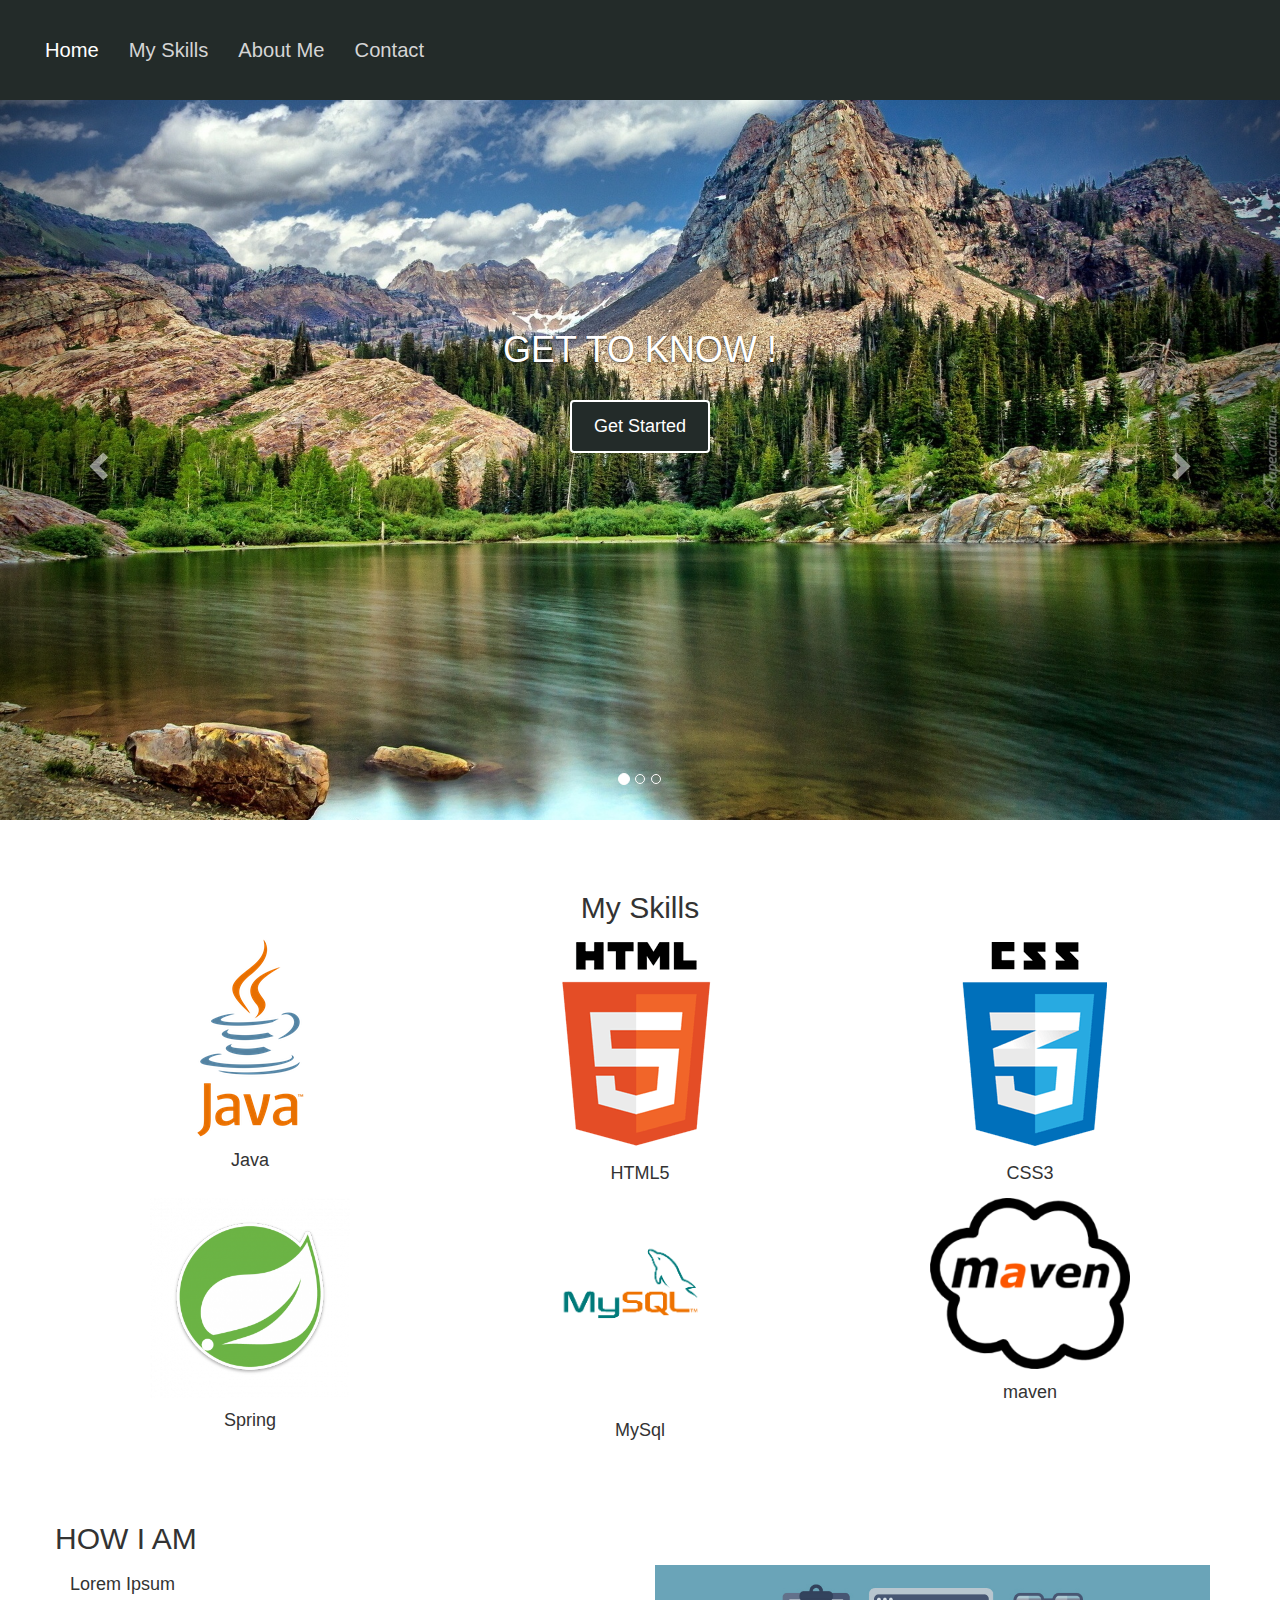
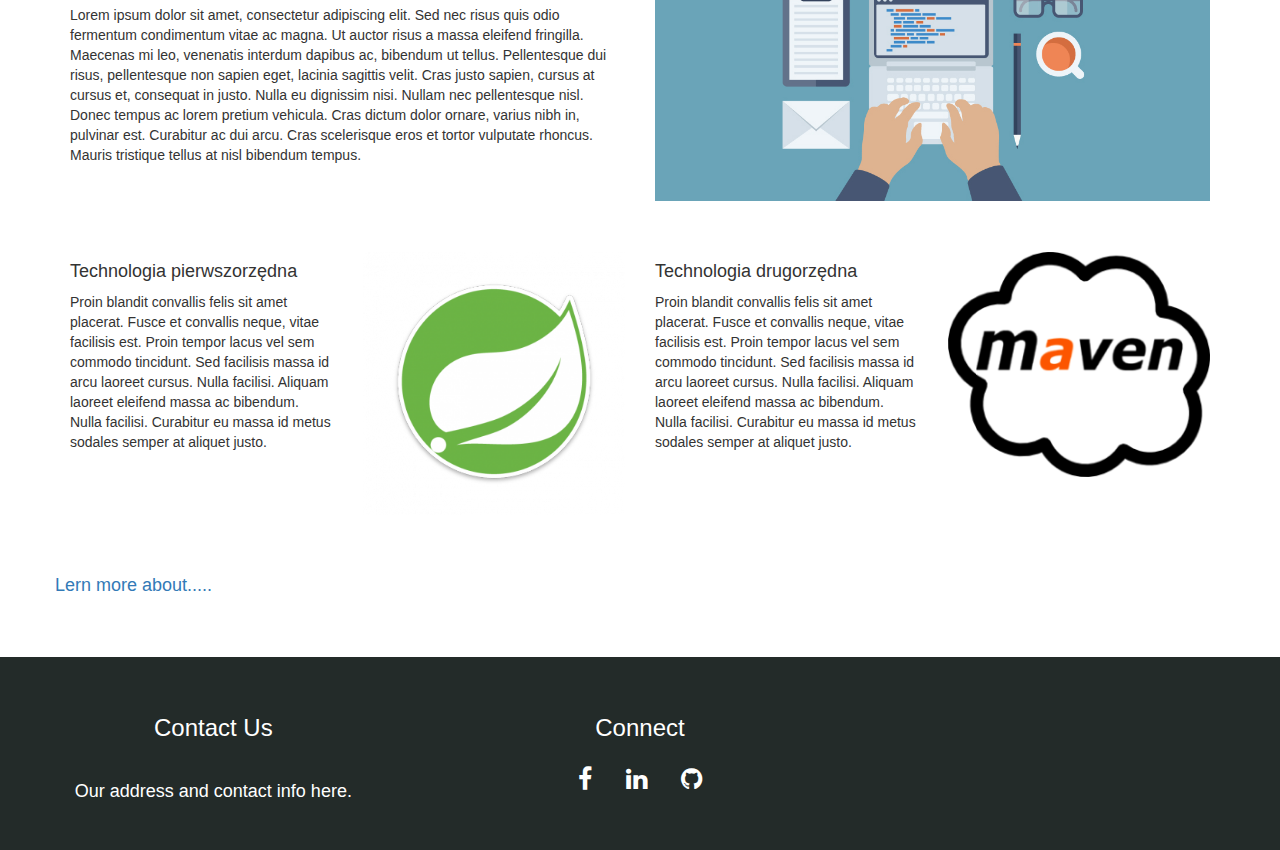
<file: index.html>
<!DOCTYPE html>
<html lang="en">
<head>
    <title>Artur Wilanowski</title>
    <meta charset="utf-8">
    <meta name="viewport" content="width=device-width, initial-scale=1">
    <link rel="stylesheet" href="https://maxcdn.bootstrapcdn.com/bootstrap/3.3.7/css/bootstrap.min.css">
    <link rel="stylesheet" href="https://cdnjs.cloudflare.com/ajax/libs/font-awesome/4.7.0/css/font-awesome.min.css">
    <script src="https://ajax.googleapis.com/ajax/libs/jquery/3.2.1/jquery.min.js"></script>
    <script src="https://maxcdn.bootstrapcdn.com/bootstrap/3.3.7/js/bootstrap.min.js"></script>
    <style>
    .navbar{
        margin-bottom: 0;
        border-radius: 0;
        background-color: #232b29;
        color: #FFF;
        padding: 1% 0;
        font-size: 1.2em;
        border: 0;
    }

    .navbar-brand{
        float: left;
        min-height: 55px;
        padding: 0 15px 5px;
    }

    .navbar-inverse .navbar-nav .active a, .navbar-inverse .navbar-nav .active a:focus, .navbar-inverse .navbar-nav .active a:hover{
        color: #FFF;
        background-color: #232b29;
    }

    .navbar-inverse .navbar-nav li a {
        color: #D5D5D5;
    }

    .carousel-caption{
        top: 50%;
        transform: translateY(-50%);
        text-transform: uppercase;
    }

    .btn {
        font-size: 18px;
        color: #FFF;
        padding: 12px 22px;
        background: #232b29;
        border: 2px solid #FFF;
    }

    .container{
        margin: 4% auto;
    }

    #icon {
        max-width: 200px;
        margin: 1% auto;
    }

    footer{
        width: 100%;
        background-color: #232b29;
        padding: 3%;
        color: #FFF;
    }

    .fa {
        padding: 15px;
        font-size: 25px;
        color: #FFF;
    }

    .fa:hover{
        color: #D5D5D5;
        text-decoration: none;
    }

    @media (max-width: 900px){
        .fa{
            font-size: 20px;
            padding: 10px;
        }
    }

    @media (max-width: 600px) {
        .carousel-caption {
            display: none;
        }
        #icon {
            max-width: 200px;
        }
        h2 {
            font-size: 1.7em;
        }
    }


    
    </style>
</head>
<body>
    <nav class="navbar navbar-inverse">
        <div class="container-fluid">
            <div class="navbar-header">
                <button type="button" class="navbar-toggle" data-toggle="collapse" data-target="#myNavbar">
                    <span class="icon-bar"></span>
                    <span class="icon-bar"></span>
                    <span class="icon-bar"></span>
                </button>
                <!-- <a class="navbar-brand" href="#"><img src="img/java.png"></a> -->
            </div>
            <div class="collapse navbar-collapse" id="myNavbar">
                <ul class="nav navbar-nav navbar right">
                    <li class="active"><a href="#">Home</a></li>
                    <li><a href="#">My Skills</a>
                    <li><a href="#">About Me</a></li>
                    <li><a href="#">Contact</a></li>
                </ul>
            </div>
        </div>
    </nav>

    <div id="myCarousel" class="carousel slide" data-ride="carousel">
        <ol class="carousel-indicators">
            <li data-target="#myCarousel" data-slide-to="0" class="active"></li>
            <li data-target="#myCarousel" data-slide-to="1"></li>
            <li data-target="#myCarousel" data-slide-to="2"></li>
        </ol>
        <div class="carousel-inner" role="listbox">
            <div class="item active">
                <img src="img/gory.jpg" alt="" style="width: 100%; height: 80%;">
                <div class="carousel-caption">
                    <h1>get to know !</h1>
                    <br>
                    <button type="button" class="btn btn-default">Get Started</button>
                </div>
            </div>
            <div class="item">
                <img src="img/gory1.jpg" alt="" style="width: 100%; height: 70%">
            </div>
            <div class="item">
                <img src="img/gory2.jpg" alt="" style="width: 100%; height: 70%;">
            </div>
        </div>
        <a class="left carousel-control" href="#myCarousel" role="button" data-slide="prev">
            <span class="glyphicon glyphicon-chevron-left" aria-hidden="true"></span>
            <span class="sr-only">Previous</span>
        </a>
        <a class="right carousel-control" href="#myCarousel" role="button" data-slide="next">
            <span class="glyphicon glyphicon-chevron-right" aria-hidden="true"></span>
            <span class="sr-only">Next</span>
        </a>
    </div> 

    <div class="container text-center">
        <h2>My Skills</h2>
        <div class="row">
            <div class="col-sm-4">
                <img src="img/java.png" id="icon">
                <h4>Java</h4>
            </div>
            <div class="col-sm-4">
                <img src="img/html555.png" id="icon">
                <h4>HTML5</h4>
            </div>
            <div class="col-sm-4">
                <img src="img/css333.png" id="icon">
                <h4>CSS3</h4>
            </div>
            <div class="col-sm-4">
                <img src="img/spring.png" id="icon">
                <h4>Spring</h4>
            </div>
            <div class="col-sm-4">
                <img src="img/sql.png" id="icon">
                <h4>MySql</h4>
            </div>
            <div class="col-sm-4">
                <img src="img/maven.png" id="icon">
                <h4>maven</h4>
            </div>
        </div>
    </div>

    <div class="container">
        <div class="row">
            <h2>HOW I AM</h2>
            <div class="col-md-6">
                <h4>Lorem Ipsum</h4>
                <p>Lorem ipsum dolor sit amet, consectetur adipiscing elit. Sed nec risus quis odio fermentum condimentum vitae ac magna. Ut auctor risus a massa eleifend fringilla. Maecenas mi leo, venenatis interdum dapibus ac, bibendum ut tellus. Pellentesque dui risus, pellentesque non sapien eget, lacinia sagittis velit. Cras justo sapien, cursus at cursus et, consequat in justo. Nulla eu dignissim nisi. Nullam nec pellentesque nisl. Donec tempus ac lorem pretium vehicula. Cras dictum dolor ornare, varius nibh in, pulvinar est. Curabitur ac dui arcu. Cras scelerisque eros et tortor vulputate rhoncus. Mauris tristique tellus at nisl bibendum tempus.
                    
                </p>
                
            </div>
            <div class="col-md-6">
                <img src="img/back-end.jpg" class="img-responsive">
            </div>
        </div>
    </div>

    <div class="container">
        <div class="row">
            <div class="col-lg-3 col-md-3 col-sm-6 col-xs-12">
                <h4>Technologia pierwszorzędna</h4>
                    
                <p> Proin blandit convallis felis sit amet placerat. Fusce et convallis neque, vitae facilisis est. Proin tempor lacus vel sem commodo tincidunt. Sed facilisis massa id arcu laoreet cursus. Nulla facilisi. Aliquam laoreet eleifend massa ac bibendum. Nulla facilisi. Curabitur eu massa id metus sodales semper at aliquet justo.</p>
            </div>
            <div class="col-lg-3 col-md-3 col-sm-6 col-xs-12">
                <img src="img/spring.png" class="img-responsive">
            </div>
    
            <div class="col-lg-3 col-md-3 col-sm-6 col-xs-12">
                <h4>Technologia drugorzędna</h4>
                    
                <p> Proin blandit convallis felis sit amet placerat. Fusce et convallis neque, vitae facilisis est. Proin tempor lacus vel sem commodo tincidunt. Sed facilisis massa id arcu laoreet cursus. Nulla facilisi. Aliquam laoreet eleifend massa ac bibendum. Nulla facilisi. Curabitur eu massa id metus sodales semper at aliquet justo.</p>
            </div>
            <div class="col-lg-3 col-md-3 col-sm-6 col-xs-12">
                <img src="img/maven.png" class="img-responsive">
            </div>
        </div>
    </div>

    <div class="container">
        <div class="row">
           <h4><a href="#hidden" data-toggle="collapse">Lern more about.....</a></h4>
           <div id="hidden" class="collapse">
                <h4>Lorem Ipsum</h4>
                <p>Lorem ipsum dolor sit amet, consectetur adipiscing elit. Sed nec risus quis odio fermentum condimentum vitae ac magna. Ut auctor risus a massa eleifend fringilla. Maecenas mi leo, venenatis interdum dapibus ac, bibendum ut tellus. Pellentesque dui risus, pellentesque non sapien eget, lacinia sagittis velit. Cras justo sapien, cursus at cursus et, consequat in justo. Nulla eu dignissim nisi. Nullam nec pellentesque nisl. Donec tempus ac lorem pretium vehicula. Cras dictum dolor ornare, varius nibh in, pulvinar est. Curabitur ac dui arcu. Cras scelerisque eros et tortor vulputate rhoncus. Mauris tristique tellus at nisl bibendum tempus.
                    
                </p>
                <p> Proin blandit convallis felis sit amet placerat. Fusce et convallis neque, vitae facilisis est. Proin tempor lacus vel sem commodo tincidunt. Sed facilisis massa id arcu laoreet cursus. Nulla facilisi. Aliquam laoreet eleifend massa ac bibendum. Nulla facilisi. Curabitur eu massa id metus sodales semper at aliquet justo.</p>
            </div>
        </div>
    </div>

    <footer class="container-fluid text-center">
        <div class="row">
            <div class="col-sm-4">
                <h3>Contact Us</h3>
                <br>
                <h4>Our address and contact info here.</h4>
            </div>
            <div class="col-sm-4">
                <h3>Connect</h3>
                <a href="#" class="fa fa-facebook"></a>
                <a href="#" class="fa fa-linkedin"></a>
                <a href="#" class="fa fa-github"></a>
            </div>
            <div class="col-sm-4">
                <img scr="img/...png" class="icon">
            </div>
        </div>
    </footer>



</body>
</html>
</file>
